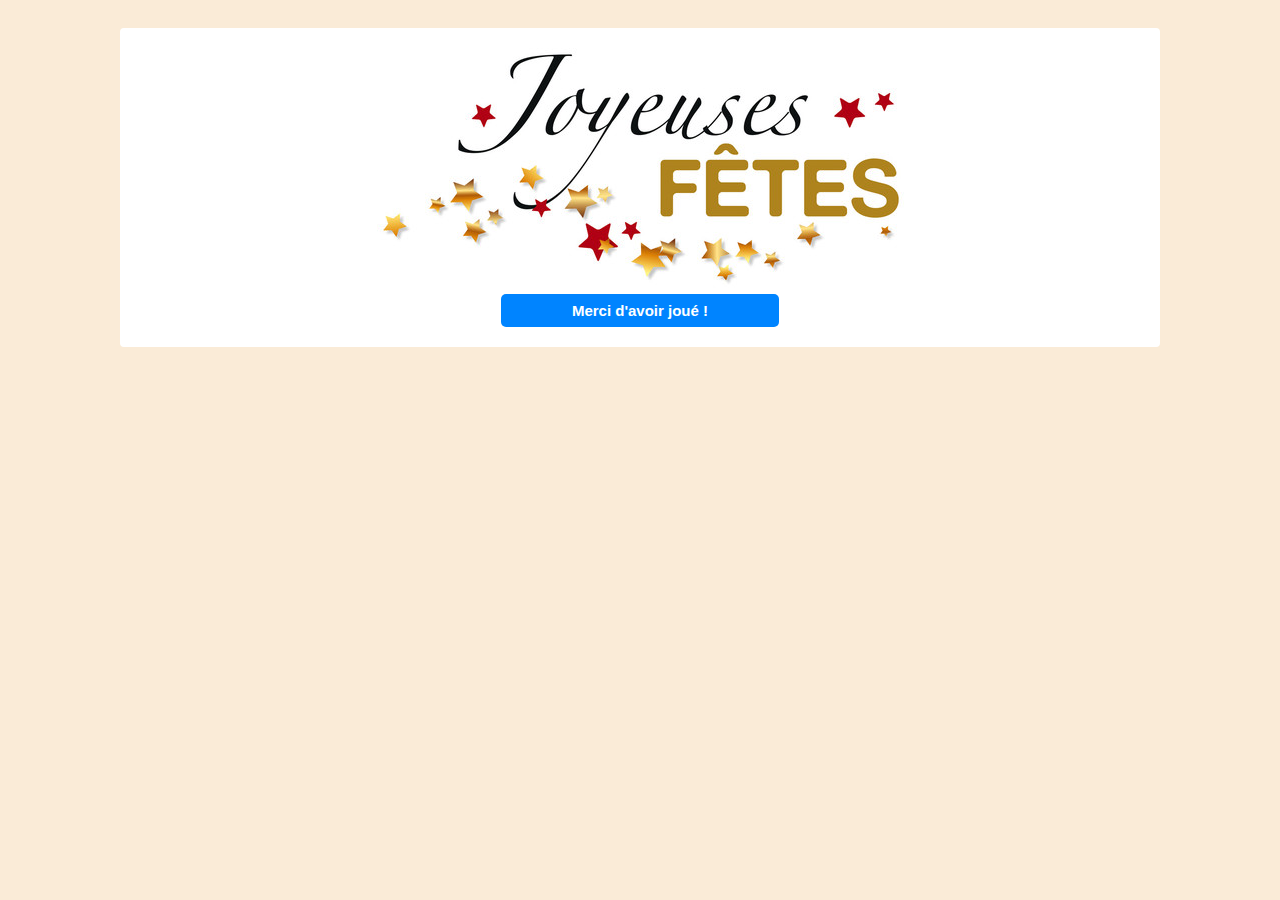
<file: css/fete.html>
<!DOCTYPE html>
<html>
<head>
	<title>Merci</title>

	<meta charset="UTF-8"/>
			
	<link rel="stylesheet" type="text/css" href="fete.css">
</head>
<body>

	<div id="banner-message">
		
	  <img src="joyeusefete.jpg">

	  <h3> Merci d'avoir joué ! </h3>

	</div>


</body>
</html>
</file>
<file: css/fete.css>
body {
  background: #FAEBD7;
  padding: 20px;
  font-family: Arial;
}

#banner-message {
  background: #fff;
  border-radius: 4px;
  padding: 20px;
  font-size: 25px;
  text-align: center;
  margin: 0 auto;
  width: 1000px;
}

h3{
  background: #0084ff;
  border: none;
  border-radius: 5px;
  padding: 8px 14px;
  font-size: 15px;
  color: #fff;
  display: block;
  margin: 0 auto;
  width: 250px;
}
</file>
